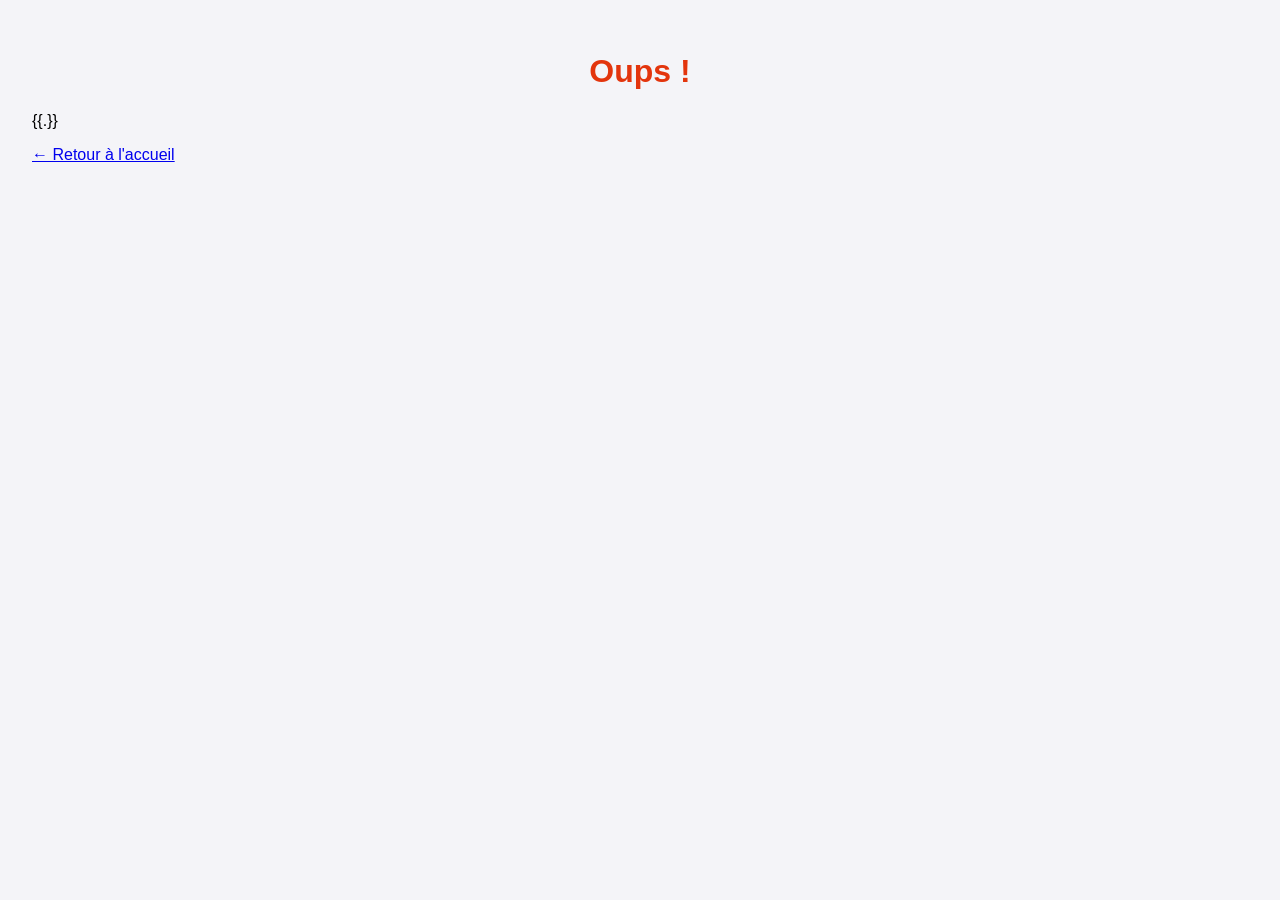
<file: templates/erreur.html>
<!DOCTYPE html>
<html lang="fr">
<head>
    <meta charset="UTF-8">
    <title>Erreur</title>
    <link rel="stylesheet" href="/static/style.css">
</head>
<body>
    <div class="erreur">
        <h1>Oups !</h1>
        <p>{{.}}</p>
        <a href="/">← Retour à l'accueil</a>
    </div>
</body>
</html>
</file>
<file: static/style.css>
body {
    font-family: sans-serif;
    background: #f4f4f8;
    margin: 0;
    padding: 2rem;
}

h1 {
    text-align: center;
    color: #e3350d;
}

.grille {
    display: grid;
    grid-template-columns: repeat(auto-fill, minmax(160px, 1fr));
    gap: 1.5rem;
}

.carte {
    background: white;
    border-radius: 12px;
    padding: 1rem;
    text-align: center;
    box-shadow: 0 2px 8px rgba(0, 0, 0, 0.15);
    color: black;
    text-decoration: none;
}

.carte img {
    width: 120px;
    image-rendering: pixelated;
}

.carte h2 {
    text-transform: capitalize;
}
</file>
